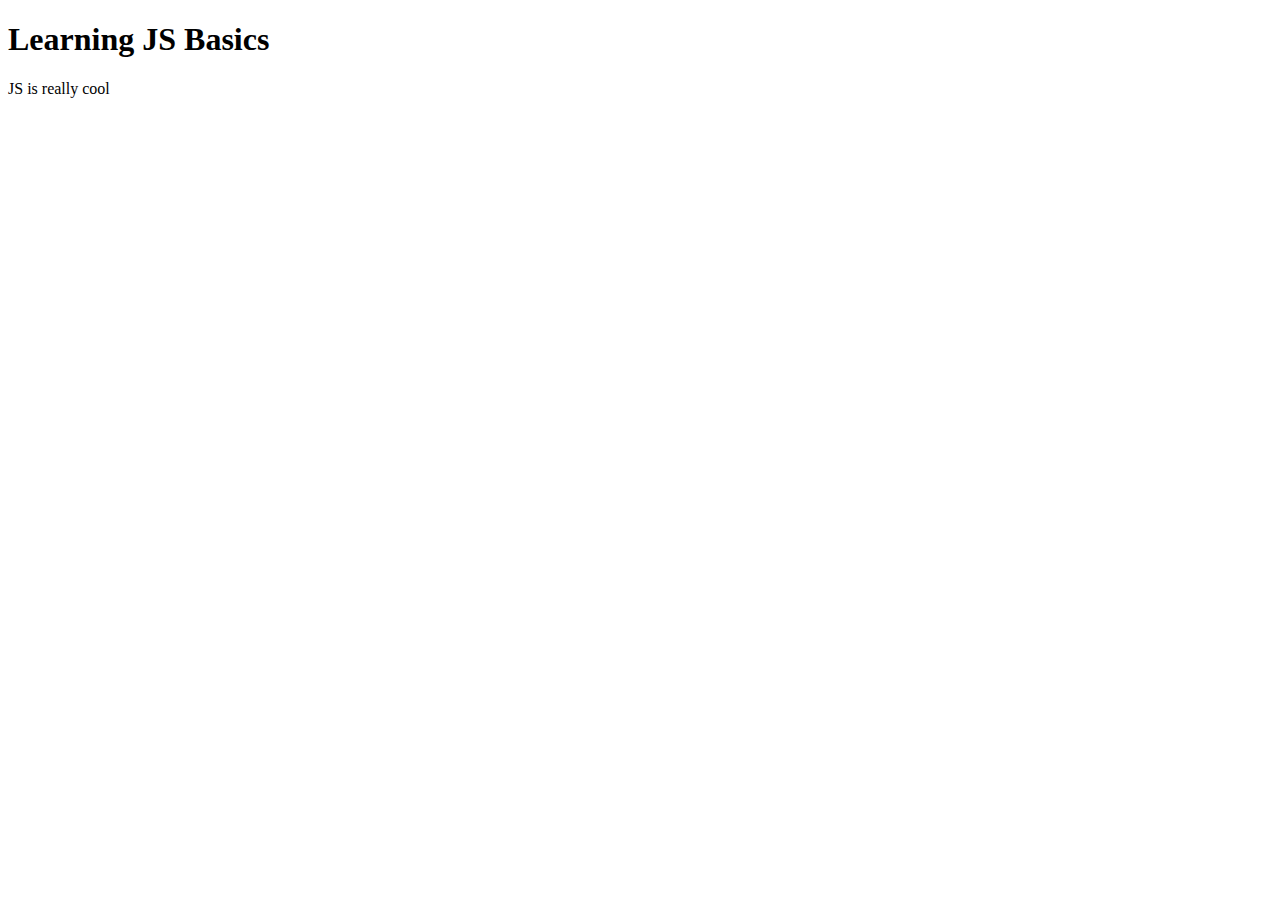
<file: index.html>
<!DOCTYPE html>
<html lang="en">
<head>
    <meta charset="UTF-8">
    <meta name="viewport" content="width=device-width, initial-scale=1.0">
    <title>JS Basics</title>
</head>
<body>
    <h1 id="heading1"></h1>
    <p id="paragraph1"></p>
    <script>
        document.getElementById("heading1").innerHTML=("Learning JS Basics");
        document.getElementById("paragraph1").innerHTML=("JS is really cool")
    </script>
</body>
</html>
</file>
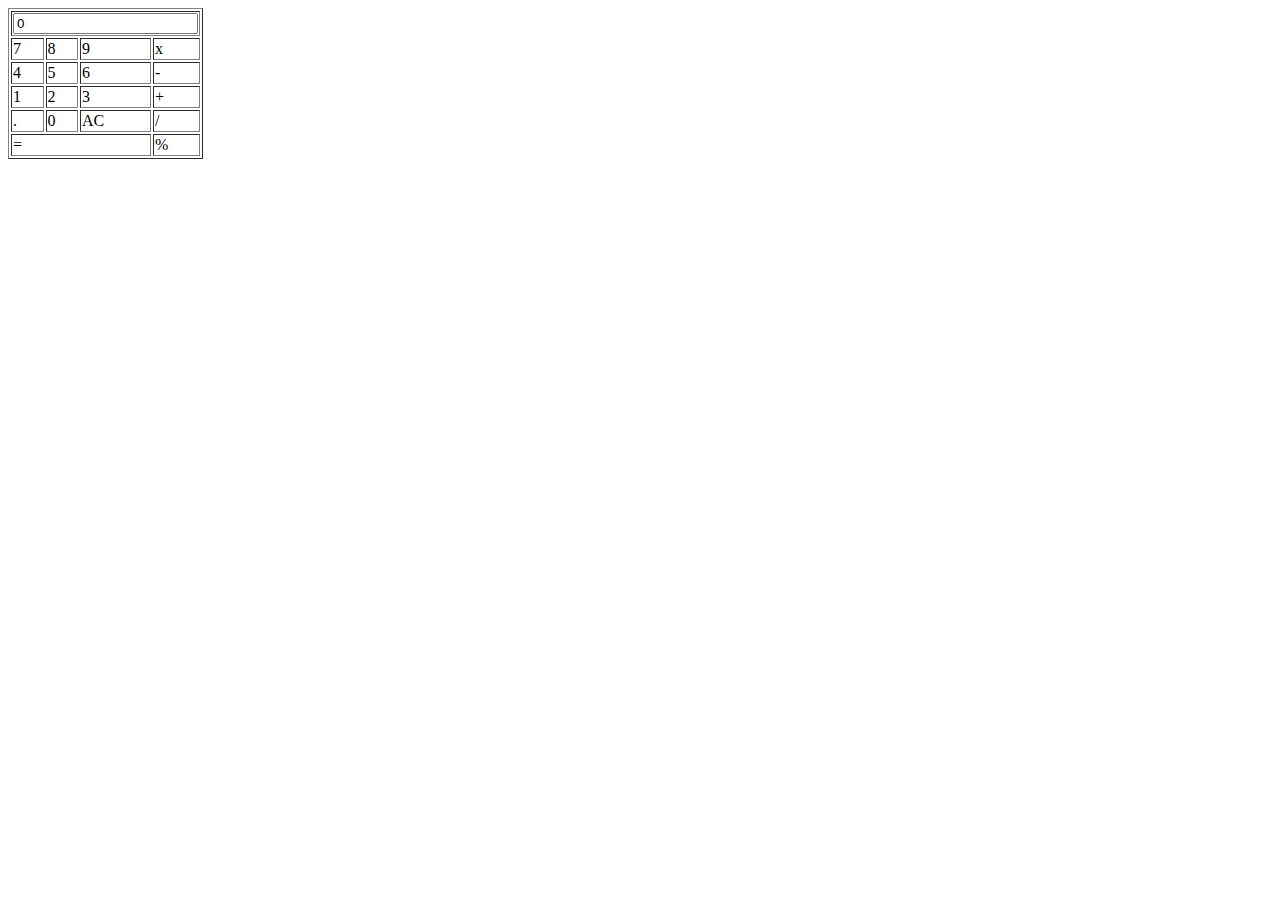
<file: CalculatorApp/index.html>
<!DOCTYPE html>
<html lang="en">
<head>
    <meta charset="UTF-8">
    <meta name="viewport" content="width=device-width, initial-scale=1.0">
    <title>Calculator App</title>
</head>
<body>
    <table border="1">
        <tr>
            <td colspan="4">
                <input type="text" id="inputBox" value="0"/>
            </td>
        </tr>

        <tr>
                <td onclick="btnPressed(7)">7</td>
                <td onclick="btnPressed(8)">8</td>
                <td onclick="btnPressed(9)">9</td>
                <td onclick="handleOperator('×')">x</td>
        </tr>

        <tr>
            <td onclick="btnPressed(4)">4</td>
            <td onclick="btnPressed(5)">5</td>
            <td onclick="btnPressed(6)">6</td>
            <td onclick="handleOperator('-')">-</td>
        </tr>

        <tr>
            <td onclick="btnPressed(1)">1</td>
            <td onclick="btnPressed(2)">2</td>
            <td onclick="btnPressed(3)">3</td>
            <td onclick="handleOperator('+')">+</td>
        </tr>

        <tr>
            <td onclick="inputDecimal()">.</td>
            <td onclick="btnPressed(0)">0</td>
            <td onclick="clearAll()">AC</td>
            <td onclick="handleOperator('/')">/</td>
        </tr>

        <tr>
            <td colspan="3" onclick="calculate()">=</td>
            <td onclick="handleOperator('%')">%</td>
        </tr>
    </table>

    <script src="script.js"></script>
</body>
</html>
</file>
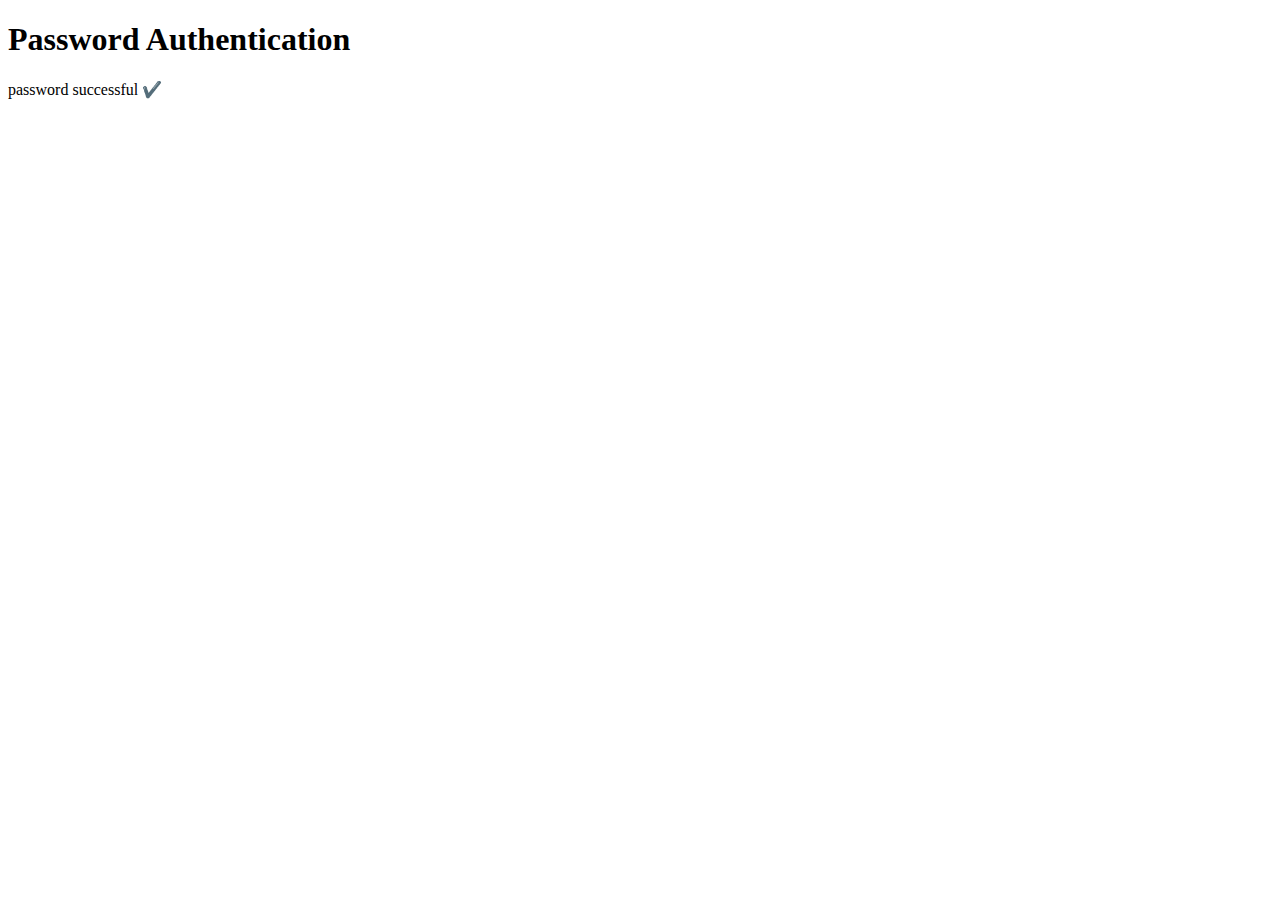
<file: conditionals.html>
<!DOCTYPE html>
<html lang="en">
<head>
    <meta charset="UTF-8">
    <meta name="viewport" content="width=device-width, initial-scale=1.0">
    <title>JavaScript Conditionals</title>
</head>
<body>

    <h1>Password Authentication</h1>
    <p id="passwordCheck"></p>
    
    
    <script>
        let userInputPassword = "911";
        let actualPassword = "911";

        if (userInputPassword == actualPassword) {
            document.getElementById("passwordCheck").innerHTML=("password successful ✔️");
        } else{
        document.getElementById("output").innerHTML=("Password unsuccessful 🚫");
        }
    </script>
</body>
</html>
</file>
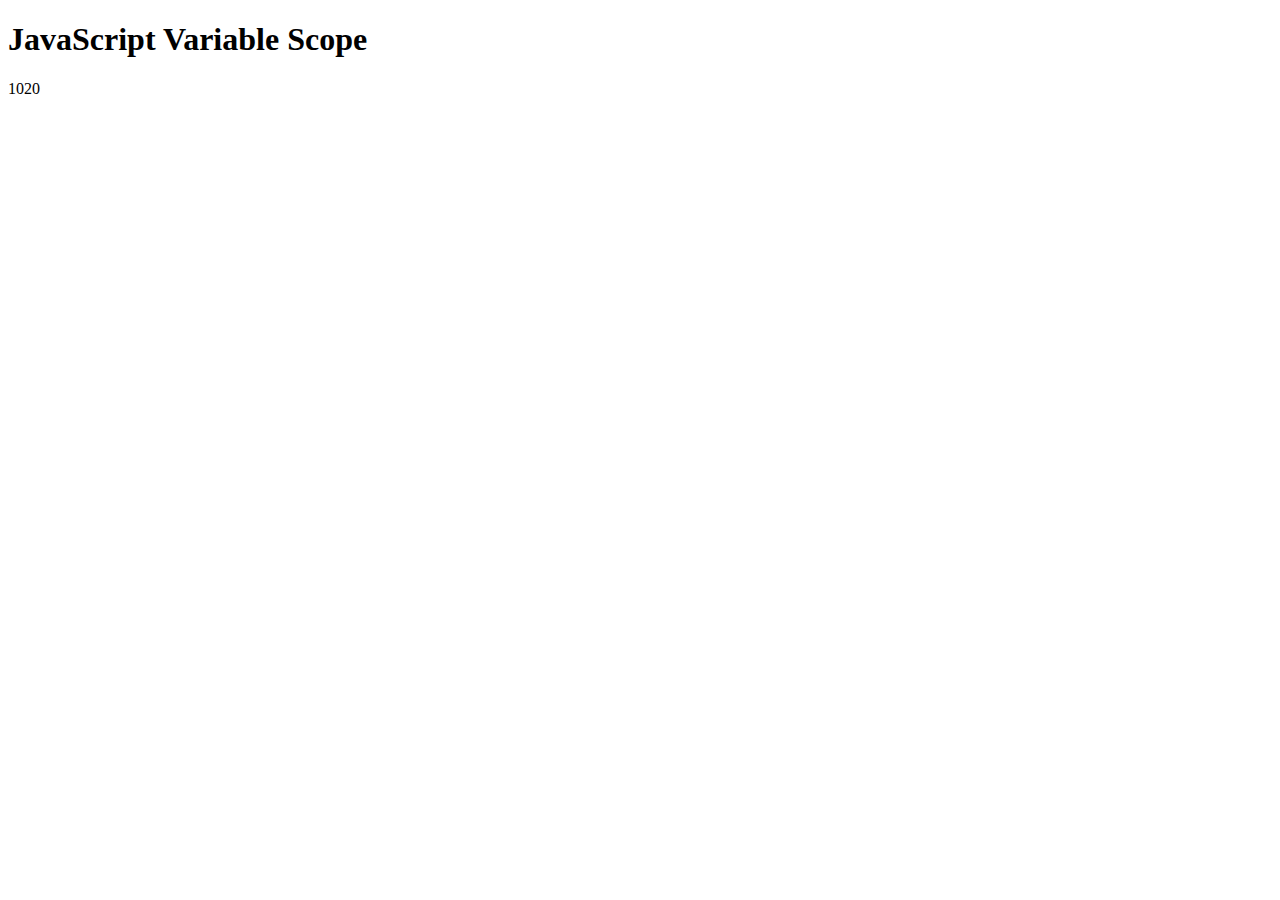
<file: JSvariable_scope.html>
<!DOCTYPE html>
<html lang="en">
<head>
    <meta charset="UTF-8">
    <meta name="viewport" content="width=device-width, initial-scale=1.0">
    <title>JavaScript Variable Scope</title>
</head>
<body>
    <h1>JavaScript Variable Scope</h1>
    <p id="displayMessage"></p>

         <script>
            
            variableScope();

            function variableScope() {
                let variableScope = 1020;
                document.getElementById("displayMessage").innerHTML = variableScope;
            }

         </script>
    </body>
</html>
</file>
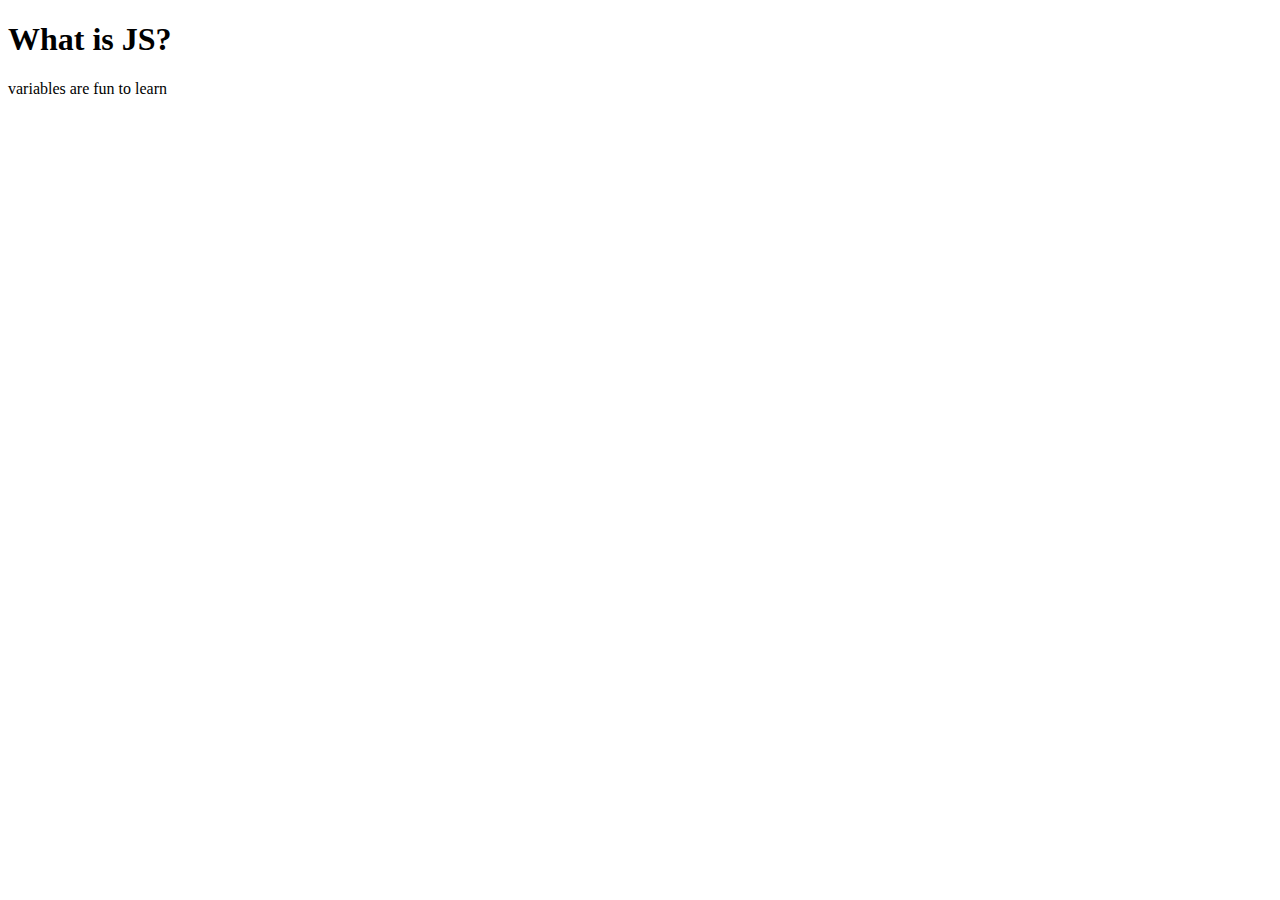
<file: JSvariables.html>
<!DOCTYPE html>
<html lang="en">
<head>
    <meta charset="UTF-8">
    <meta name="viewport" content="width=device-width, initial-scale=1.0">
    <title>JavaScript VARIABLES</title>
</head>
<body>

    <h1 id="heading1">JS VARAIBLES</h1>
    <p id="paragraph1">variables are fun to learn</p>

    <script>
        var textA ="What is JS?"
        var textB ="JS is a programing language that responsible";
        document.getElementById("heading1").innerHTML=(textA);
        document.getElemntById("paragrapgh1").innerHTML=("textB");
    </script>
</body>
</html>
</file>
